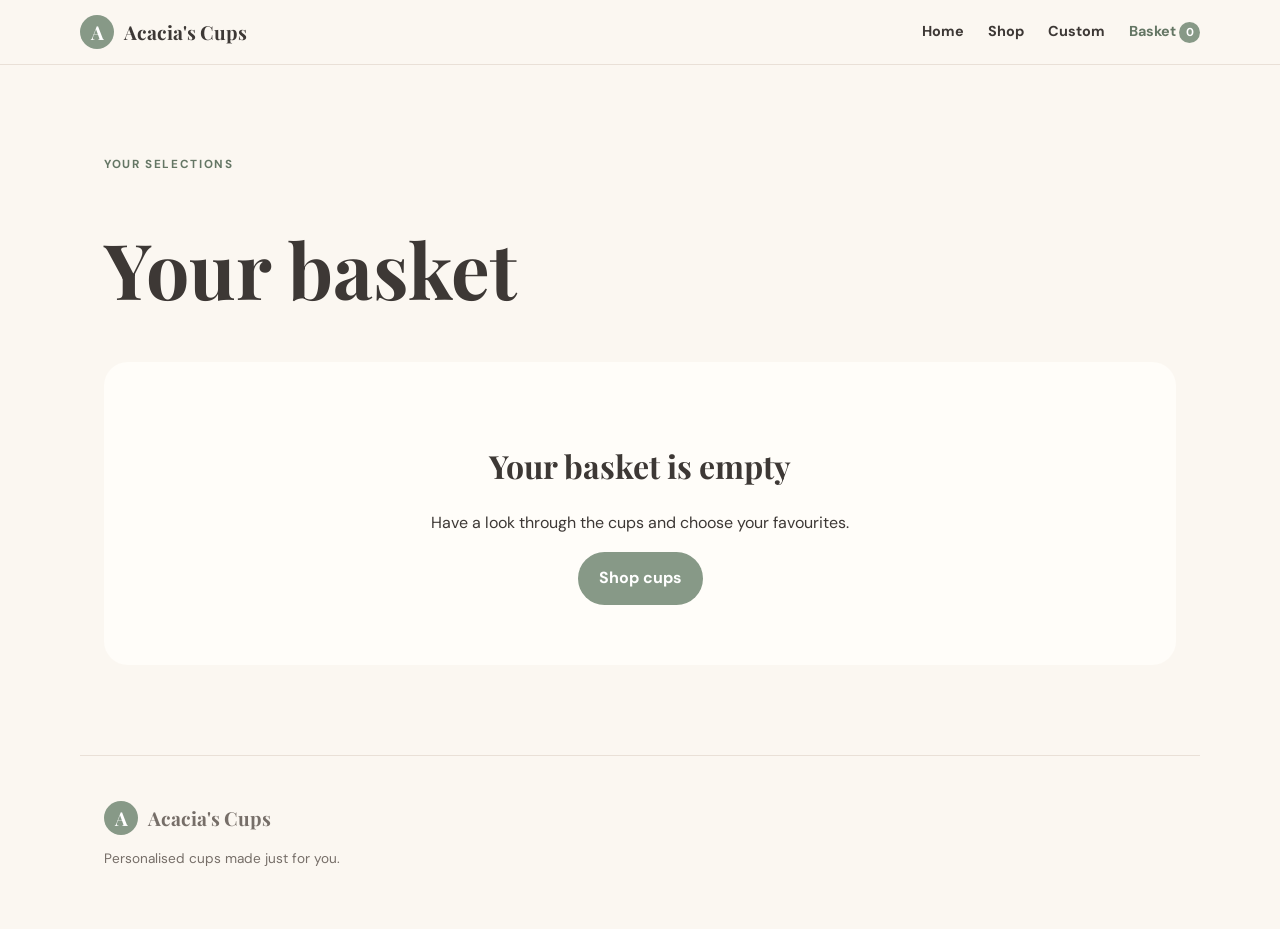
<file: basket.html>
<!doctype html><html lang="en-GB"><head><meta charset="utf-8"><meta name="viewport" content="width=device-width,initial-scale=1"><title>Your Basket | Acacia's Cups</title><link rel="preconnect" href="https://fonts.googleapis.com"><link rel="preconnect" href="https://fonts.gstatic.com" crossorigin><link href="https://fonts.googleapis.com/css2?family=DM+Sans:wght@400;500;600;700&family=Playfair+Display:wght@600;700&display=swap" rel="stylesheet"><link rel="stylesheet" href="style.css"></head><body><header class="site-header"><a class="logo" href="index.html"><span class="logo-mark">A</span>Acacia's Cups</a><nav><a href="index.html">Home</a><a href="index.html#shop">Shop</a><a href="index.html#custom">Custom</a><a href="basket.html" class="basket-link">Basket <span id="basketCount">0</span></a></nav></header><main class="section basket-page"><p class="eyebrow">Your selections</p><h1>Your basket</h1><div id="basketItems"></div><div id="basketSummary"></div></main><footer><div><a class="logo" href="index.html"><span class="logo-mark">A</span>Acacia's Cups</a><p>Personalised cups made just for you.</p></div></footer><script src="products.js"></script><script src="script.js"></script></body></html>
</file>
<file: style.css>
:root{--cream:#fbf7f1;--paper:#fffdf9;--ink:#3d3835;--muted:#766e68;--sage:#879987;--sage-dark:#647664;--peach:#f2ddd0;--line:#e9e0d7;--shadow:0 18px 45px rgba(66,54,46,.1);--max:1120px}*{box-sizing:border-box}html{scroll-behavior:smooth}body{margin:0;background:var(--cream);color:var(--ink);font:16px/1.65 "DM Sans",sans-serif}a{color:inherit;text-decoration:none}button,input,textarea,select{font:inherit}.site-header{position:sticky;top:0;z-index:10;display:flex;justify-content:space-between;align-items:center;padding:15px max(20px,calc((100vw - var(--max))/2));background:rgba(251,247,241,.92);backdrop-filter:blur(12px);border-bottom:1px solid var(--line)}.logo{display:flex;align-items:center;gap:10px;font:700 1.2rem "Playfair Display",serif}.logo-mark{width:34px;height:34px;border-radius:50%;display:grid;place-items:center;background:var(--sage);color:#fff}.site-header nav{display:flex;gap:24px;font-size:.9rem;font-weight:700}.basket-link{color:var(--sage-dark)}#basketCount{display:inline-grid;place-items:center;min-width:21px;height:21px;padding:0 5px;border-radius:20px;background:var(--sage);color:#fff;font-size:.72rem}.menu{display:none;border:0;background:none;font-size:1.5rem}.hero{max-width:var(--max);min-height:650px;margin:auto;padding:75px 24px;display:grid;grid-template-columns:1.05fr .95fr;align-items:center;gap:55px}.eyebrow{text-transform:uppercase;letter-spacing:.14em;color:var(--sage-dark);font-size:.73rem;font-weight:700;margin:0 0 12px}.hero h1,h1,h2,h3{font-family:"Playfair Display",serif;line-height:1.1}.hero h1{font-size:clamp(3rem,6vw,5.4rem);letter-spacing:-.04em;margin:0 0 22px}.hero h1 em{font-style:normal;color:var(--sage-dark)}.lead{font-size:1.1rem;color:var(--muted);max-width:600px}.actions{display:flex;flex-wrap:wrap;gap:12px;margin-top:28px}.button{display:inline-flex;justify-content:center;align-items:center;padding:12px 20px;border-radius:999px;border:1px solid transparent;font-weight:700;cursor:pointer}.primary{background:var(--sage);color:#fff}.secondary{border-color:var(--sage);color:var(--sage-dark)}.hero-image{height:520px;border-radius:45% 55% 48% 52%/45% 42% 58% 55%;overflow:hidden;box-shadow:var(--shadow);background:var(--peach)}.hero-image img,.product-image img,.detail-image img,.gallery img,.basket-item img{width:100%;height:100%;object-fit:cover}.section{max-width:var(--max);margin:auto;padding:90px 24px}.heading{text-align:center;max-width:680px;margin:0 auto 42px}.heading h2{font-size:clamp(2.3rem,5vw,3.6rem);margin:0 0 12px}.heading p:last-child{color:var(--muted)}.product-grid{display:grid;grid-template-columns:repeat(3,1fr);gap:22px}.product-card{background:var(--paper);border:1px solid var(--line);border-radius:24px;overflow:hidden;box-shadow:var(--shadow)}.product-image{height:290px;background:#eee;overflow:hidden}.product-image img{transition:transform .35s}.product-card:hover img{transform:scale(1.04)}.product-copy{padding:20px}.tag{display:inline-block;padding:4px 9px;border-radius:999px;background:#f0e8df;color:var(--muted);font-size:.68rem;font-weight:700;text-transform:uppercase;letter-spacing:.07em}.product-copy h3{font-size:1.35rem;margin:12px 0 6px}.product-copy p{color:var(--muted);font-size:.9rem}.product-row{display:flex;justify-content:space-between;align-items:center;margin-top:18px}.small-link{color:var(--sage-dark);font-weight:700;font-size:.85rem}.promo{max-width:var(--max);margin:20px auto 60px;padding:45px;border-radius:30px;background:var(--sage);color:#fff;display:flex;justify-content:space-between;align-items:center;gap:30px}.promo .eyebrow{color:#eef3eb}.promo h2{margin:0}.promo p{color:#eef3eb}.gallery{display:grid;grid-template-columns:1fr 1fr 1fr;gap:16px}.gallery img,.photo-placeholder{height:330px;border-radius:20px}.photo-placeholder{display:grid;place-items:center;text-align:center;background:#e8ded3;border:1px dashed #c9bdb0;font:700 1.5rem "Playfair Display",serif;color:#766e68}.about{display:grid;grid-template-columns:.8fr 1.2fr;align-items:center;gap:75px}.about-art{height:380px;display:grid;place-items:center;background:var(--peach);border-radius:45% 55% 50% 50%;font:700 5rem "Playfair Display",serif;color:var(--sage-dark)}.about p:not(.eyebrow){color:var(--muted)}.form{background:var(--paper);padding:32px;border:1px solid var(--line);border-radius:24px;box-shadow:var(--shadow)}.two{display:grid;grid-template-columns:1fr 1fr;gap:18px}.form label,.detail-copy label{display:flex;flex-direction:column;gap:7px;font-weight:700;font-size:.85rem;margin-bottom:18px}.form input,.form textarea,.form select,.detail-copy input{width:100%;padding:12px 14px;border:1px solid var(--line);border-radius:12px;background:#fffdfa;outline:none}.form small{color:var(--muted);font-weight:400}.message{color:var(--sage-dark);font-weight:700}.product-detail{padding-top:30px}.detail-grid{display:grid;grid-template-columns:1fr 1fr;gap:70px;align-items:center}.detail-image{height:620px;border-radius:30px;overflow:hidden;background:#eee}.detail-copy h1{font-size:clamp(2.7rem,5vw,4.4rem);margin:0 0 15px}.detail-price{font-size:1.4rem;font-weight:700;margin-bottom:18px}.detail-copy>p{color:var(--muted)}.detail-copy li{margin:8px 0}.detail-copy .button{margin-top:8px}.small-note{font-size:.8rem}.basket-page h1{font-size:clamp(3rem,6vw,5rem)}.basket-item{display:grid;grid-template-columns:100px 1fr auto auto;gap:20px;align-items:center;background:var(--paper);border:1px solid var(--line);border-radius:18px;padding:15px;margin:12px 0}.basket-item img{height:100px;border-radius:12px}.basket-item h3{margin:0}.basket-item p{margin:3px 0;color:var(--muted);font-size:.85rem}.qty{display:flex;align-items:center;gap:10px}.qty button,.remove{border:1px solid var(--line);background:#fff;border-radius:9px;padding:5px 9px;cursor:pointer}.summary{max-width:500px;margin:30px 0 0 auto;background:var(--paper);padding:25px;border-radius:20px;border:1px solid var(--line)}.summary>div{display:flex;justify-content:space-between;font-size:1.2rem}.summary p{color:var(--muted);font-size:.85rem}.empty{text-align:center;padding:60px 20px;background:var(--paper);border-radius:24px}.empty h2{font-size:2rem}footer{max-width:var(--max);margin:auto;padding:45px 24px;border-top:1px solid var(--line);display:flex;justify-content:space-between;gap:30px;color:var(--muted)}footer p{font-size:.85rem}@media(max-width:850px){.site-header nav{display:none}.site-header nav.open{display:flex;position:absolute;top:65px;left:15px;right:15px;flex-direction:column;background:var(--paper);padding:18px;border-radius:18px;box-shadow:var(--shadow)}.menu{display:block}.hero,.detail-grid,.about{grid-template-columns:1fr}.hero{padding-top:45px}.hero-image{height:400px}.product-grid{grid-template-columns:1fr 1fr}.promo{margin-left:18px;margin-right:18px;flex-direction:column;align-items:flex-start}.detail-image{height:480px}}@media(max-width:560px){.section{padding:70px 18px}.hero{padding-left:18px;padding-right:18px}.hero h1{font-size:3rem}.hero-image{height:340px}.product-grid,.gallery,.two{grid-template-columns:1fr}.gallery img,.photo-placeholder{height:260px}.about-art{height:300px}.form{padding:22px}.basket-item{grid-template-columns:70px 1fr}.basket-item img{height:70px}.basket-item .qty,.basket-item .remove{grid-column:2}.detail-image{height:370px}footer{flex-direction:column}}
</file>
